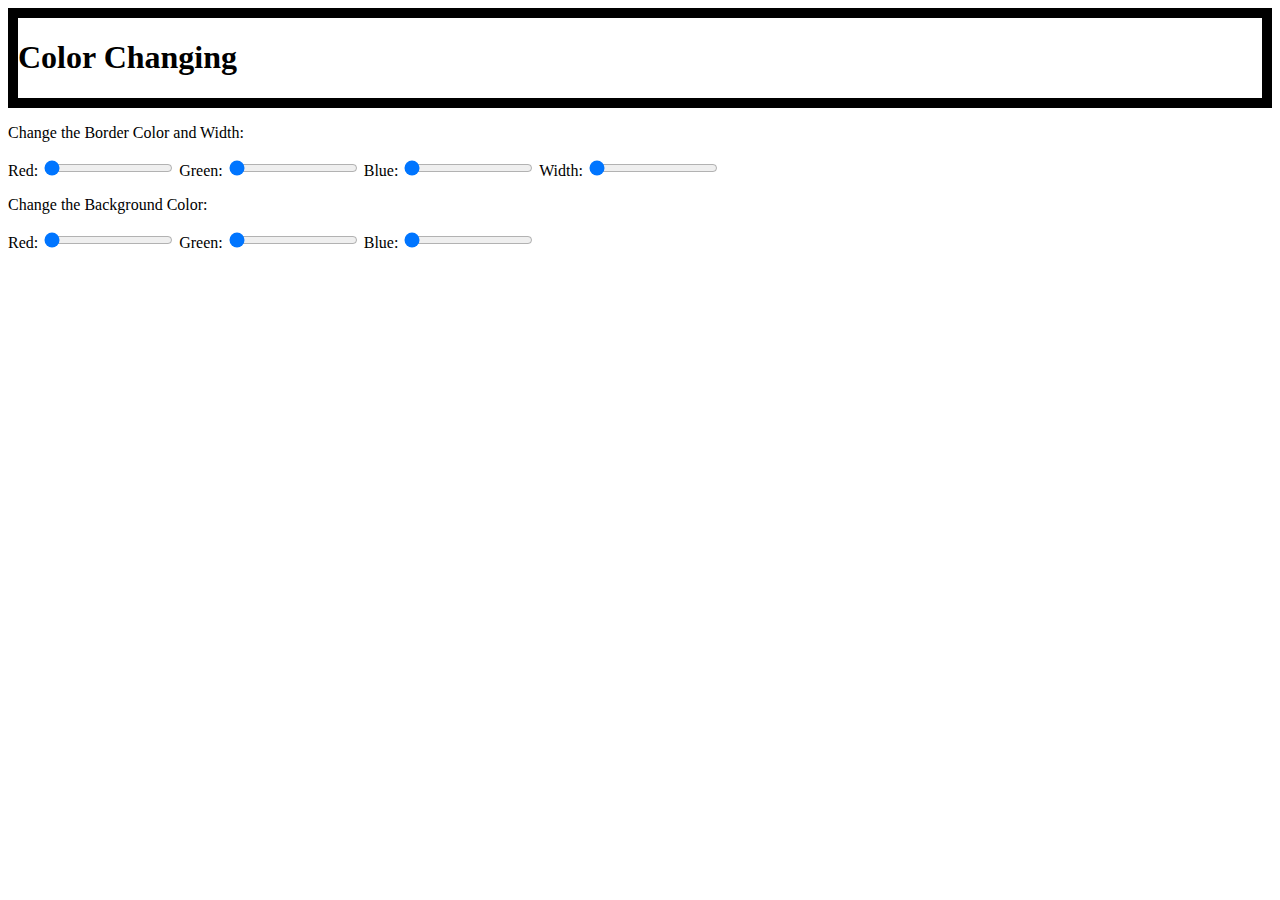
<file: public_html/colorChanging.html>
<!DOCTYPE html>
<html>
<head>
    <link rel="stylesheet" href="colorChanging.css">
</head>
<body>

<!-- Class div border. -->
<div class="border">
    <h1>Color Changing</h1>
</div>

<p>Change the Border Color and Width:</p>

<!-- Ask user for Red, Green, and Blue values to change the color of the border -->
<form>
    <label for="red">Red:</label>
    <input type="range" id="red" name="red" min="0" max="255" value="0" oninput="changeColor()">
    <label for="green">Green:</label>
    <input type="range" id="green" name="green" min="0" max="255" value="0" oninput="changeColor()">
    <label for="blue">Blue:</label>
    <input type="range" id="blue" name="blue" min="0" max="255" value="0" oninput="changeColor()">
    <!-- create change width slider -->
    <label for="width">Width:</label>
    <input type="range" id="width" name="width" min="0" max="100" value="0" oninput="changeWidth()">

</form>

<p>Change the Background Color:</p>

<!-- form for background color -->
<form>
    <label for="red">Red:</label>
    <input type="range" id="red" name="red" min="0" max="255" value="0" oninput="changeBackgroundColor()">
    <label for="green">Green:</label>
    <input type="range" id="green" name="green" min="0" max="255" value="0" oninput="changeBackgroundColor()">
    <label for="blue">Blue:</label>
    <input type="range" id="blue" name="blue" min="0" max="255" value="0" oninput="changeBackgroundColor()">
</form>

<!-- change background color of "border" class using "changeBackgroundColor()" -->
<script>
    function changeBackgroundColor() {
        var red = document.getElementById("red").value;
        var green = document.getElementById("green").value;
        var blue = document.getElementById("blue").value;
        document.getElementsByClassName("border")[0].style.backgroundColor = "rgb(" + red + "," + green + "," + blue + ")";
    }
</script>


<script>
    function changeColor() {
        var red = document.getElementById("red").value;
        var green = document.getElementById("green").value;
        var blue = document.getElementById("blue").value;
        document.getElementsByClassName("border")[0].style.borderColor = "rgb(" + red + "," + green + "," + blue + ")";
        document.getElementsByClassName("border")[1].style.borderColor = "rgb(" + red + "," + green + "," + blue + ")";
        document.getElementsByTagName("h1")[0].style.backgroundColor = "rgb(" + red + "," + green + "," + blue + ")";
    }
</script>

<!--changeWidth script -->
<script>
    function changeWidth() {
        var width = document.getElementById("width").value;
        document.getElementsByClassName("border")[0].style.borderWidth = width + "px";
        document.getElementsByClassName("border")[1].style.borderWidth = width + "px";
    }
</script>

</body>
</html>
</file>
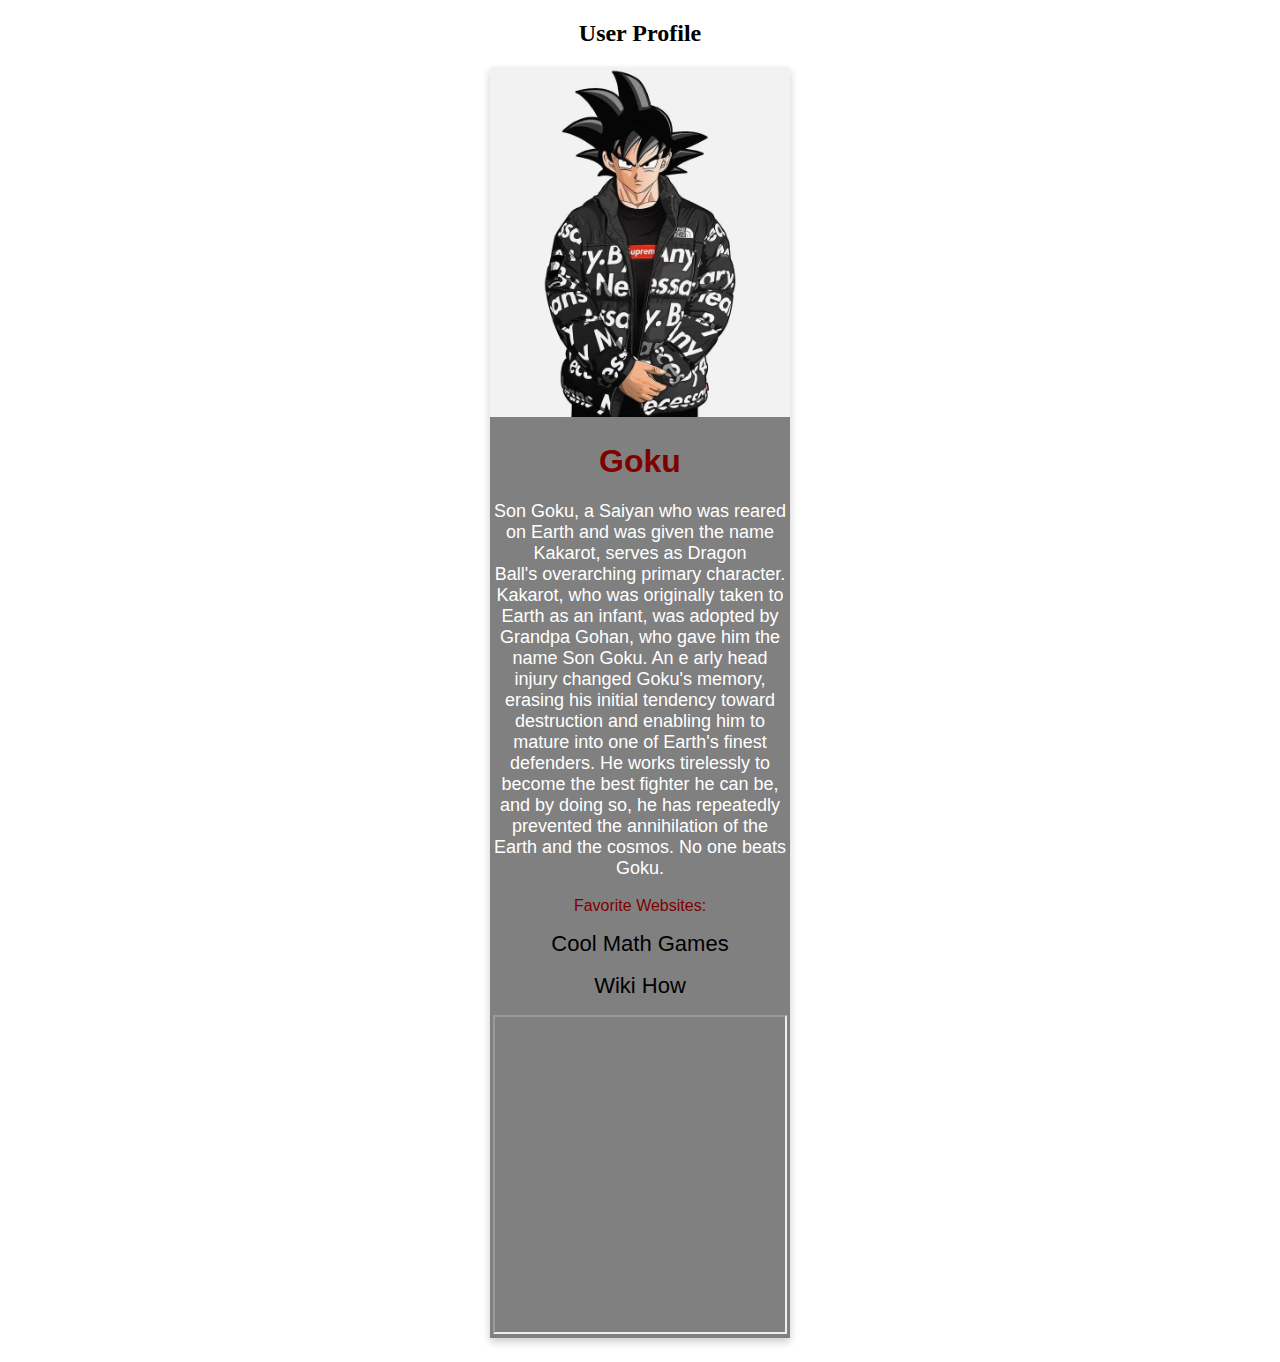
<file: public_html/profilePage.html>
<!DOCTYPE html>
<html>
<head>
    
<link rel="stylesheet" href="profilePage.css">

</head>
<body>

<h2 style="text-align:center">User Profile</h2>

<div class="card">
  <img src="goku.webp" alt="Goku" style="width:100%">
  <h1>Goku</h1>
  <p class="title">Son Goku, a Saiyan who was reared on Earth and was given the name Kakarot, serves as Dragon Ball's overarching primary character. Kakarot, who was originally taken to Earth as an infant, was adopted by Grandpa Gohan, who gave him the name Son Goku. An e arly head injury changed Goku's memory, erasing his initial tendency toward destruction and enabling him to mature into one of Earth's finest defenders. He works tirelessly to become the best fighter he can be, and by doing so, he has repeatedly prevented the annihilation of the Earth and the cosmos. No one beats Goku.</p>
  <p>Favorite Websites:</p>
  <p><a href="https://www.coolmathgames.com/">Cool Math Games</a></p>
  <p><a href="https://www.wikihow.com/Main-Page">Wiki How</a></p>
  <iframe width="290" height="315"
src="https://www.youtube.com/embed/xEEpu_SVbAE">
</iframe>
  <div style="margin: 24px 0;">
  </div>

</div>

</body>
</html>
</file>
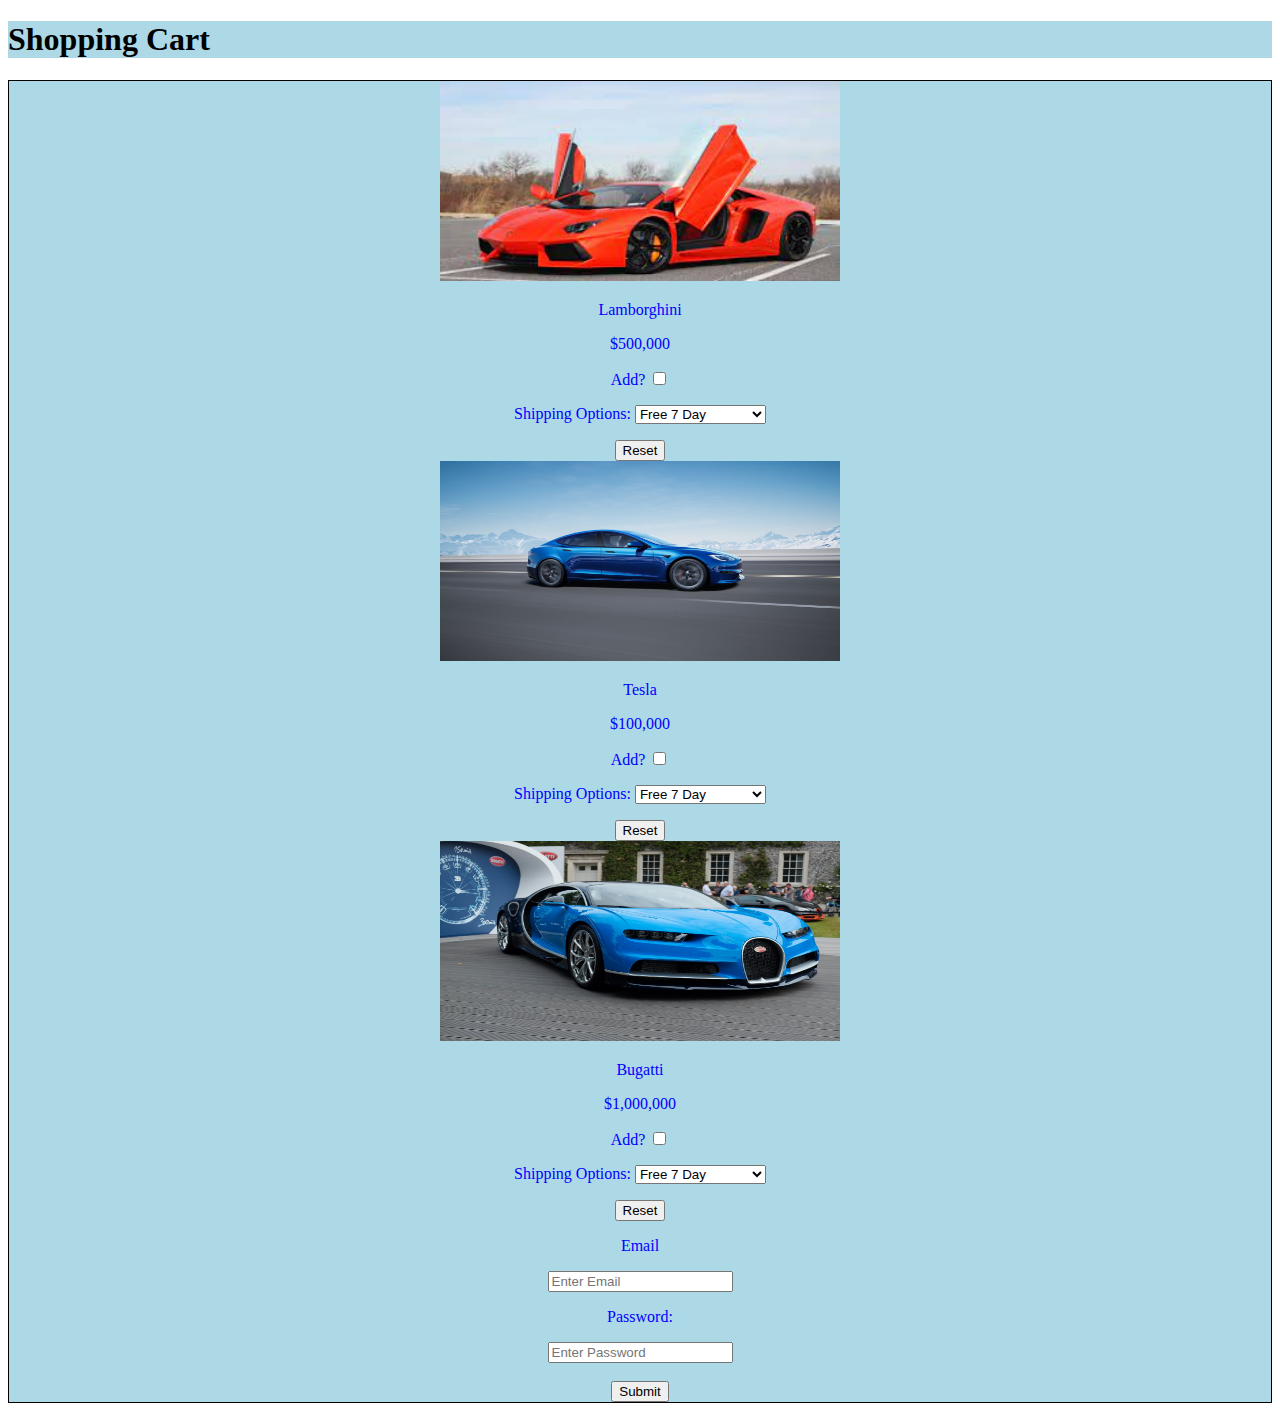
<file: public_html/lab06/customerFrontend.html>
<!DOCTYPE html>
<html>
    <!-- show lambo.jpeg image with price -->
    <head>
        <!-- create a blue header -->
        <h1 style="background-color:lightblue;">Shopping Cart</h1>

        <link rel="stylesheet" href="style.css">
        <!-- link js file -->
        <script src="formChecker.js"></script>
    </head>
    <body>
        <!-- initalize variables to 0 -->
        
        
        <div class="container">
            <!-- ! LAMBO -->
            <div class="item">
                <img src="lambo.jpeg" alt="Lamborghini" width="400" height="200">
                <p>Lamborghini</p>
                <p>$500,000</p>
                <form action="customerBackend.php" method="post">
                    Add?
                    <input type="checkbox" name="lamboADD" value="500000" />
                    <!-- <input type="submit" name="formSubmit" value="Submit" /> -->

               
                
                <!-- ask the user to choose from three shipping options -->
                <p>Shipping Options: <select name="shipping1">
                    <option value="0">Free 7 Day</option>
                    <option value="50">$50.00 Over Night</option>
                    <option value="5">$5.00 Three Day</option>
                </select></p>
                
                <form action="customerBackend.php" method="post">
                    <input type="hidden" name="item" value="Lamborghini">
                    <input type="hidden" name="price" value="500000">
                    <input type="reset" value="Reset">
                <!-- TODO </form> -->
                


                <!-- ! TESLA -->
            </div>
                    <div class="item">
                <img src="tesla.jpeg" alt="Tesla" width="400" height="200">
                <p>Tesla</p>
                <p>$100,000</p>
                <form action="customerBackend.php" method="post">
                    Add?
                    <input type="checkbox" name="teslaADD" value="100000" />
               
                   
                    <!-- ask the user to choose from three shipping options -->
                    <p>Shipping Options: <select name="shipping2">
                        <option value="free">Free 7 Day</option>
                        <option value="50">$50.00 Over Night</option>
                        <option value="5">$5.00 Three Day</option>
                    </select></p>
                     <!-- TODO </form> -->
               
                <form action="customerBackend.php" method="post">
                    <input type="hidden" name="item" value="Tesla">
                    <input type="hidden" name="price" value="100000">

                    <input type="reset" value="Reset">
                 <!-- TODO </form> -->
                    </div>
           
            <!-- ! BUGATTI -->
            <div class="item">
                <img src="bugatti.jpeg" alt="Bugatti" width="400" height="200">
                <p>Bugatti</p>
                <p>$1,000,000</p>
                <form action="customerBackend.php" method="post">
                    Add?
                    <input type="checkbox" name="bugattiADD" value="1000000" />
               
                    <!-- ask the user to choose from three shipping options -->
                    <p>Shipping Options: <select name="shipping3">
                        <option value="free">Free 7 Day</option>
                        <option value="50">$50.00 Over Night</option>
                        <option value="5">$5.00 Three Day</option>
                    </select></p>
                     <!-- TODO </form> -->
                <form action="customerBackend.php" method="post">
                    <input type="hidden" name="item" value="Bugatti">
                    <input type="hidden" name="price" value="1000000">
                    <input type="reset" value="Reset">
                    
                    <!-- Username must be in the form of an email address (name@domain.com) -->
                    <p>Email</p>
                    <input type="text" name="username" placeholder="Enter Email" required="required" oninput="usernameCheck(this)">
                    
                    <p>Password:</p>
                    <input name="password" required="required" placeholder="Enter Password" type="password" id="password" oninput="check(this)" />
                    
                    <!-- <script language='javascript' type='text/javascript'> -->
                        
                    <!-- </script> -->
                    <br /><br />
                    <input type="submit" />
                </form>
               
                </div>
        </div>
                
         
        </body>
</html>
</file>
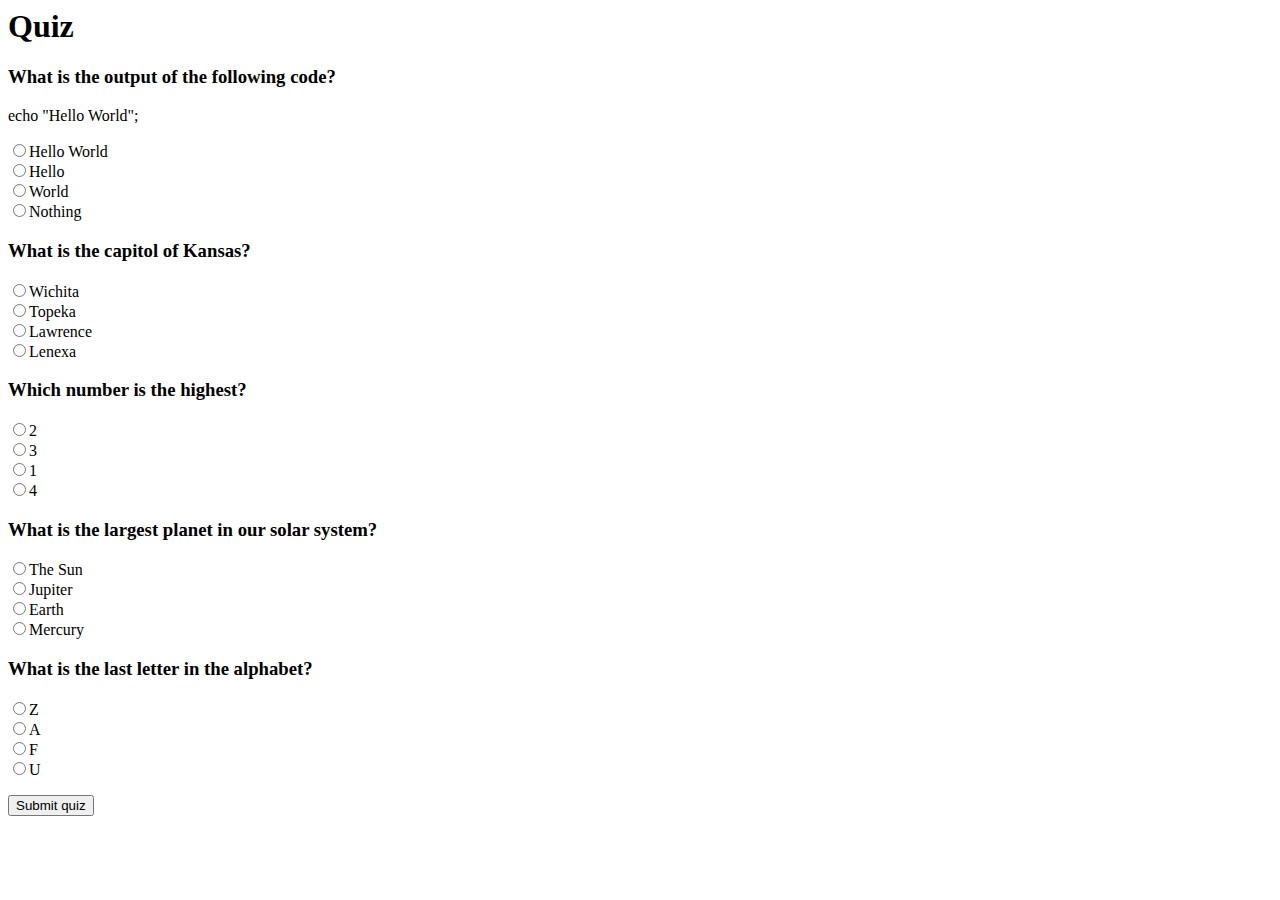
<file: public_html/lab06/exercise2.html>
<!-- include "exercise2.php" -->

<!-- This HTML file will consist of the following:
- At least five questions that are multiple choice
- Eachquestionmusthavefourpossibleanswers.Theanswerswillbeintheformof
radio buttons like this picture
- Below the question there will be a single submit button labeled “Submit quiz” -->

<!-- Create a quiz that has five questions. "exercise.php" will check the answers -->

<h1>Quiz</h1>

<body>
  


    <!--  Create a quiz with 5 questions -->
    <form action="exercise2.php" method="post">
        <h3>What is the output of the following code?</h3>
        <p>echo "Hello World";</p>
        <input type="radio" name="question1" value="Hello World">Hello World<br>
        <input type="radio" name="question1" value="Hello">Hello<br>
        <input type="radio" name="question1" value="World">World<br>
        <input type="radio" name="question1" value="Nothing">Nothing<br>
        <h3>What is the capitol of Kansas?</h3>
        <input type="radio" name="question2" value="Wichita">Wichita<br>
        <input type="radio" name="question2" value="Topeka">Topeka<br>
        <input type="radio" name="question2" value="Lawrence">Lawrence<br>
        <input type="radio" name="question2" value="Lenexa">Lenexa<br>
        <h3>Which number is the highest?</h3>
        <input type="radio" name="question3" value="2">2<br>
        <input type="radio" name="question3" value="3">3<br>
        <input type="radio" name="question3" value="1">1<br>
        <input type="radio" name="question3" value="4">4<br>
        <h3>What is the largest planet in our solar system?</h3>
        <input type="radio" name="question4" value="The Sun">The Sun<br>
        <input type="radio" name="question4" value="Jupiter">Jupiter<br>
        <input type="radio" name="question4" value="Earth">Earth<br>
        <input type="radio" name="question4" value="Mercury">Mercury<br>
        <h3>What is the last letter in the alphabet?</h3>
        <input type="radio" name="question5" value="Z">Z<br>
        <input type="radio" name="question5" value="A">A<br>
        <input type="radio" name="question5" value="F">F<br>
        <input type="radio" name="question5" value="U">U<br>
        <p> </p>
        <p> </p>
        <input type="submit" value="Submit quiz">

        



    </form>

</body>
</file>
<file: public_html/colorChanging.css>
.lab05 {
    background-color: #FF0000;
    color: #FFFFFF;
    font-family: Arial, Helvetica, sans-serif;
    font-size: 12pt;
    font-weight: bold;
    font-style: italic;
    text-decoration: underline;
    text-align: center;
    text-transform: uppercase;
    text-indent: 50px;
    line-height: 1.5;
    letter-spacing: 2px;
}

.body {
    background-color: #FF0000;
}

.border {
    border: 1px solid #000000;
    border-width: 10px;
}
</file>
<file: public_html/profilePage.css>
.card {
    box-shadow: 0 4px 8px 0 rgba(0, 0, 0, 0.2);
    max-width: 300px;
    margin: auto;
    text-align: center;
    font-family: arial;
    color: maroon;
    background-color: gray;
  }

  .card:hover{
    box-shadow: 0 4px 8px 0 rgba(0, 0, 0, 0.2);
    max-width: 300px;
    margin: auto;
    text-align: center;
    font-family: arial;
    color: black;
    background-color: gray;

  }
  
  .title {
    color: white;
    font-size: 18px;
    
  }
  
  button {
    border: none;
    outline: 0;
    display: inline-block;
    padding: 8px;
    color: white;
    background-color: #000;
    text-align: center;
    cursor: pointer;
    width: 100%;
    font-size: 18px;
  }
  
  a {
    text-decoration: none;
    font-size: 22px;
    color: black;
  }
  
  button:hover, a:hover {
    opacity: 0.7;
  }
</file>
<file: public_html/lab06/style.css>
.container {
    background-color: #fff;
    border: 1px solid #000;
}

/* Path: lab06/style.css */
.header {
    background-color: lightblue;
    color: lightblue;
    padding: 10px;
}

.item {
    background-color: lightblue;
    text-align: center;
    color: blue;
}
</file>
